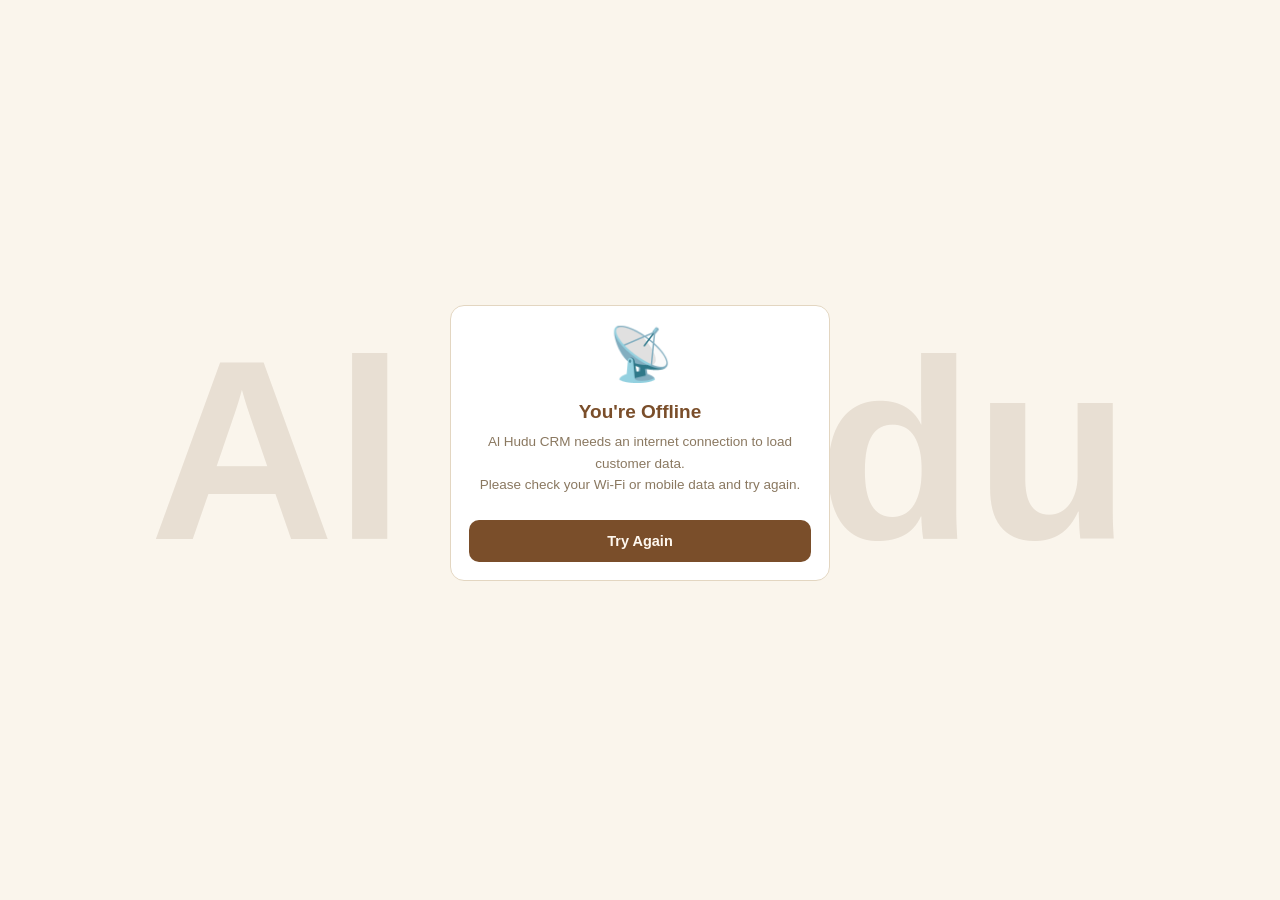
<file: offline.html>
<!DOCTYPE html>
<html lang="en">
<head>
<meta charset="UTF-8">
<meta name="viewport" content="width=device-width, initial-scale=1, maximum-scale=1">
<meta name="color-scheme" content="light only">
<title>Offline | Al Hudu CRM</title>
<link rel="stylesheet" href="style.css">
<style>
.offline-icon{ font-size:52px; margin-bottom:16px; }
.offline-title{ font-size:19px; font-weight:800; color:var(--accent); margin-bottom:8px; }
.offline-sub{ font-size:13.5px; color:var(--text-dim); line-height:1.6; margin-bottom:24px; }
</style>
<link rel="manifest" href="manifest.json">
<meta name="theme-color" content="#7A4E2A">
<meta name="mobile-web-app-capable" content="yes">
<meta name="apple-mobile-web-app-capable" content="yes">
<meta name="apple-mobile-web-app-status-bar-style" content="default">
<meta name="apple-mobile-web-app-title" content="Al Hudu">
<link rel="apple-touch-icon" href="icons/icon-180.png">
<link rel="icon" href="icons/icon-32.png" sizes="32x32" type="image/png">
</head>
<body>

<div class="watermark">Al Hudu</div>

<div class="center-screen">
  <div class="card login-card" style="text-align:center;">
    <div class="offline-icon">📡</div>
    <div class="offline-title">You're Offline</div>
    <div class="offline-sub">
      Al Hudu CRM needs an internet connection to load customer data.<br>
      Please check your Wi-Fi or mobile data and try again.
    </div>
    <button class="btn" onclick="window.location.reload()">Try Again</button>
  </div>
</div>

<script src="sw-register.js"></script>
</body>
</html>
</file>
<file: style.css>
:root{
  --bg:#FAF5EC;
  --surface:#FFFFFF;
  --surface-2:#F5EEE2;
  --border:#E3D6C1;
  --text:#392B1F;
  --text-dim:#8A7860;
  --accent:#7A4E2A;
  --accent-light:#9C6A3E;
  --accent-text:#FFF8EF;
  --accent-soft:rgba(122,78,42,.08);
  --up:#3E8E5C;
  --down:#C0594A;
  --gold:#9C7A30;
  --silver:#7E7660;
  --vip:#8C5E96;
  --radius:14px;
  --radius-sm:10px;
}

*{box-sizing:border-box;}
html,body{margin:0;padding:0;}
body{
  background:var(--bg);
  color:var(--text);
  font-family:-apple-system, "Segoe UI", Roboto, Helvetica, Arial, sans-serif;
  direction:ltr;
  min-height:100vh;
  -webkit-tap-highlight-color: transparent;
  font-variant-numeric:tabular-nums;
}

a{color:inherit;text-decoration:none;}

.app-bar{
  position:sticky;
  top:0;
  z-index:10;
  background:var(--surface);
  border-bottom:1px solid var(--border);
  padding:16px 18px;
  display:flex;
  align-items:center;
  justify-content:space-between;
}
.app-bar h1{
  font-size:18px;
  font-weight:800;
  margin:0;
  display:flex;
  gap:6px;
  align-items:baseline;
}
.app-bar h1 .brand{ color:#5A3418; }
.app-bar h1 .page-name{ color:var(--accent); }

/* Faint centered brand watermark, sits behind all page content */
.watermark{
  position:fixed;
  top:50%; left:50%;
  transform:translate(-50%,-50%);
  font-size:20vw;
  font-weight:800;
  color:#6B4423;
  opacity:.12;
  white-space:nowrap;
  pointer-events:none;
  z-index:0;
  user-select:none;
}
.app-bar .back{
  font-size:13.5px;
  color:var(--text-dim);
  font-weight:600;
}

.container{
  max-width:520px;
  margin:0 auto;
  padding:18px;
  position:relative;
  z-index:1;
}

.center-screen{
  min-height:100vh;
  display:flex;
  align-items:center;
  justify-content:center;
  padding:24px;
  position:relative;
  z-index:1;
}

.card{
  background:var(--surface);
  border:1px solid var(--border);
  border-radius:var(--radius);
  padding:18px;
  margin-bottom:14px;
}

.login-card{
  width:100%;
  max-width:380px;
}
.login-card .logo{
  text-align:center;
  font-size:22px;
  font-weight:800;
  color:var(--accent);
  margin-bottom:6px;
}
.login-card .sub{
  text-align:center;
  color:var(--text-dim);
  font-size:13px;
  margin-bottom:24px;
}

label{
  display:block;
  font-size:12.5px;
  color:var(--text-dim);
  font-weight:600;
  margin-bottom:6px;
}

input, select{
  width:100%;
  background:var(--surface-2);
  border:1px solid var(--border);
  color:var(--text);
  border-radius:var(--radius-sm);
  padding:13px 14px;
  font-size:15px;
  font-family:inherit;
  margin-bottom:14px;
}
input::placeholder{color:#B3A48C;}
input:focus, select:focus{
  outline:none;
  border-color:var(--accent);
}

button{
  font-family:inherit;
  cursor:pointer;
  border:none;
}

.btn{
  width:100%;
  padding:13px 16px;
  border-radius:var(--radius-sm);
  font-size:14.5px;
  font-weight:700;
  background:var(--accent);
  color:var(--accent-text);
  transition:opacity .15s;
}
.btn:active{opacity:.8;}
.btn.secondary{
  background:var(--surface);
  color:var(--text);
  border:1px solid var(--border);
}
.btn.danger{
  background:var(--down);
  color:#fff;
}
.btn.block-link{
  width:auto;
  background:none;
  color:var(--text-dim);
  font-size:12.5px;
  font-weight:600;
  padding:8px;
}

.error-msg{
  background:rgba(192,89,74,.08);
  border:1px solid var(--down);
  color:#8E3F32;
  border-radius:var(--radius-sm);
  padding:10px 12px;
  font-size:13px;
  margin-bottom:14px;
  display:none;
}
.error-msg.show{display:block;}

.success-msg{
  background:rgba(62,142,92,.08);
  border:1px solid var(--up);
  color:#2A6841;
  border-radius:var(--radius-sm);
  padding:10px 12px;
  font-size:13px;
  margin-bottom:14px;
  display:none;
}
.success-msg.show{display:block;}

.warning-msg{
  background:rgba(156,122,48,.10);
  border:1px solid var(--gold);
  color:#6B5220;
  border-radius:var(--radius-sm);
  padding:10px 12px;
  font-size:12.5px;
  margin-bottom:14px;
  display:none;
  line-height:1.5;
}
.warning-msg.show{display:block;}
.warning-msg a{ color:var(--accent); font-weight:700; text-decoration:underline; }

.search-box{
  margin-bottom:16px;
}

.fab{
  position:fixed;
  right:20px;
  bottom:24px;
  width:56px;
  height:56px;
  border-radius:50%;
  background:var(--accent);
  color:var(--accent-text);
  font-size:26px;
  display:flex;
  align-items:center;
  justify-content:center;
  box-shadow:0 8px 20px rgba(122,78,42,.28);
  z-index:20;
}

.customer-item{
  background:var(--surface);
  border:1px solid var(--border);
  border-radius:var(--radius);
  padding:14px 16px;
  margin-bottom:10px;
  display:block;
}
.customer-item .row{
  display:flex;
  justify-content:space-between;
  align-items:center;
  margin-bottom:6px;
}
.customer-item .name{
  font-weight:700;
  font-size:14.5px;
}
.customer-item .phone{
  color:var(--text-dim);
  font-size:11.5px;
}
.customer-item .voucher-chip{
  background:var(--accent-soft);
  color:var(--accent);
  font-size:10.5px;
  padding:3px 9px;
  border-radius:20px;
  font-weight:800;
  white-space:nowrap;
}

.tier-progress{
  margin-top:6px;
}
.tier-progress .label{
  display:flex;
  justify-content:space-between;
  font-size:11px;
  color:var(--text-dim);
  margin-bottom:5px;
}
.tier-progress .label b{color:var(--accent); font-weight:700;}
.tier-track{
  height:6px;
  background:var(--surface-2);
  border-radius:10px;
  overflow:hidden;
}
.tier-fill{
  height:100%;
  background:var(--accent);
  border-radius:10px;
  transition:width .4s ease;
}

.stat-grid{
  display:grid;
  grid-template-columns:1fr 1fr;
  gap:10px;
  margin-bottom:14px;
}
.stat-box{
  background:var(--surface-2);
  border:1px solid var(--border);
  border-radius:var(--radius-sm);
  padding:13px 10px;
  text-align:center;
}
.stat-box .num{
  font-size:19px;
  font-weight:800;
  color:var(--accent);
}
.stat-box .lbl{
  font-size:10.5px;
  color:var(--text-dim);
  margin-top:4px;
  font-weight:600;
}

.section-title{
  font-size:12.5px;
  color:var(--text-dim);
  margin:20px 0 10px;
  font-weight:800;
  letter-spacing:.2px;
}

.purchase-row, .voucher-row{
  display:flex;
  justify-content:space-between;
  align-items:center;
  padding:11px 0;
  border-bottom:1px solid var(--border);
  font-size:13px;
}
.purchase-row:last-child, .voucher-row:last-child{border-bottom:none;}
.purchase-row .amt{font-weight:800; color:var(--text);}
.purchase-row .date, .voucher-row .date{color:var(--text-dim); font-size:11.5px;}
.edit-purchase-btn{
  background:var(--surface-2); border:1px solid var(--border); border-radius:8px;
  width:28px; height:28px; font-size:13px; cursor:pointer; line-height:1;
  display:flex; align-items:center; justify-content:center; padding:0;
}
.edit-purchase-btn:active{background:var(--border);}
.delete-purchase-btn{
  background:var(--surface-2); border:1px solid var(--border); border-radius:8px;
  width:28px; height:28px; font-size:13px; cursor:pointer; line-height:1;
  display:flex; align-items:center; justify-content:center; padding:0;
}
.delete-purchase-btn:active{background:#fde2e2;}

.badge{
  font-size:10.5px;
  padding:3px 10px;
  border-radius:6px;
  font-weight:800;
}
.badge.active{background:var(--accent-soft); color:var(--accent);}
.badge.used{background:rgba(62,142,92,.1); color:var(--up);}
.badge.expired{background:rgba(192,89,74,.1); color:var(--down);}

.level-badge{
  font-size:10.5px;
  padding:3px 10px;
  border-radius:6px;
  font-weight:800;
  white-space:nowrap;
}
.level-silver{background:rgba(126,118,96,.14); color:var(--silver);}
.level-gold{background:rgba(156,122,48,.14); color:var(--gold);}
.level-vip{background:rgba(140,94,150,.14); color:var(--vip);}

.empty-state{
  text-align:center;
  color:var(--text-dim);
  font-size:13px;
  padding:30px 10px;
}

.overlay{
  position:fixed;
  inset:0;
  background:rgba(57,43,31,.45);
  display:none;
  align-items:flex-end;
  justify-content:center;
  z-index:50;
}
.overlay.show{display:flex;}
.sheet{
  background:var(--surface);
  border-radius:20px 20px 0 0;
  width:100%;
  max-width:520px;
  padding:22px 18px 30px;
  max-height:88vh;
  overflow-y:auto;
}
.sheet h2{
  font-size:16px;
  margin:0 0 18px;
  font-weight:800;
}

.barcode-box{
  background:#fff;
  border:1px solid var(--border);
  border-radius:var(--radius-sm);
  padding:14px;
  text-align:center;
  margin-top:8px;
}
.barcode-box svg{max-width:100%;}
.voucher-code-text{
  text-align:center;
  font-size:12.5px;
  color:var(--text-dim);
  margin-top:6px;
  letter-spacing:1px;
}

.loading{
  text-align:center;
  color:var(--text-dim);
  padding:40px 0;
  font-size:13px;
}

.muted{color:var(--text-dim); font-size:11.5px;}

/* Hamburger + slide-in nav panel */
.hamburger{
  background:none;
  font-size:22px;
  color:var(--text);
  line-height:1;
  padding:4px 6px;
}
.nav-overlay{
  position:fixed; inset:0; background:rgba(57,43,31,.45);
  display:none; justify-content:flex-end; z-index:60;
}
.nav-overlay.show{display:flex;}
.nav-panel{
  background:var(--surface); width:78%; max-width:300px; height:100%;
  padding:18px 16px; box-shadow:6px 0 24px rgba(57,43,31,.18);
}
.nav-panel-head{
  display:flex; justify-content:space-between; align-items:center;
  font-size:13px; font-weight:800; color:var(--text-dim);
  margin-bottom:18px; padding-bottom:14px; border-bottom:1px solid var(--border);
}
.nav-close{ background:none; font-size:18px; color:var(--text-dim); }
.nav-link{
  display:block; width:100%; text-align:left; background:none;
  font-size:14.5px; font-weight:700; color:var(--text);
  padding:13px 8px; border-radius:var(--radius-sm); margin-bottom:2px;
  font-family:inherit;
}
.nav-link:active{ background:var(--surface-2); }
.nav-logout{ color:var(--down); margin-top:10px; border-top:1px solid var(--border); padding-top:15px; border-radius:0; }

/* Dashboard top stat cards */
.dash-stats{ display:grid; grid-template-columns:1fr 1fr; gap:10px; margin-bottom:18px; }
.dash-stat{
  background:var(--surface); border:1px solid var(--border); border-radius:var(--radius-sm);
  padding:13px;
}
.dash-stat .lbl{ font-size:10.5px; color:var(--text-dim); font-weight:700; margin-bottom:7px; }
.dash-stat .num{ font-size:18px; font-weight:800; color:var(--accent); }

/* Table-style customer list row */
.cust-row{
  background:var(--surface); border:1px solid var(--border); border-radius:var(--radius);
  padding:13px 15px; margin-bottom:9px; display:block;
}
.cust-row .top-line{ display:flex; align-items:center; gap:7px; margin-bottom:5px; }
.cust-row .name{ font-weight:700; font-size:14px; }
.cust-row .sub-line{ display:flex; justify-content:space-between; align-items:center; }
.cust-row .meta{ font-size:11px; color:var(--text-dim); display:flex; gap:8px; }
.cust-row .right-stats{ text-align:right; }
.cust-row .right-stats .amt{ font-size:12.5px; font-weight:800; color:var(--text); }
.cust-row .right-stats .amt-lbl{ font-size:9.5px; color:var(--text-dim); }

/* Reminder cards */
.reminder-card{
  background:var(--surface); border:1px solid var(--border); border-radius:var(--radius);
  padding:13px 15px; margin-bottom:10px;
}
.reminder-card .r-top{ display:flex; justify-content:space-between; align-items:center; margin-bottom:4px; }
.reminder-card .r-name{ font-weight:700; font-size:14px; }
.reminder-card .r-sub{ font-size:11.5px; color:var(--text-dim); margin-bottom:10px; }
.reminder-actions{ display:flex; gap:8px; }
.reminder-actions a{
  flex:1; text-align:center; padding:9px; border-radius:var(--radius-sm);
  font-size:12.5px; font-weight:700;
}
.reminder-actions .wa-btn{ background:rgba(62,142,92,.1); color:var(--up); border:1px solid rgba(62,142,92,.3); }
.reminder-actions .mail-btn{ background:var(--surface-2); color:var(--text); border:1px solid var(--border); }

/* Role badge */
.role-badge{ font-size:10px; font-weight:800; padding:3px 9px; border-radius:6px; }
.role-badge.admin{ background:rgba(140,94,150,.15); color:var(--vip); }
.role-badge.staff{ background:var(--accent-soft); color:var(--accent); }

/* Quick access grid */
.quick-grid{ display:grid; grid-template-columns:1fr 1fr; gap:10px; margin-bottom:18px; }
.quick-card{
  background:var(--surface); border:1px solid var(--border); border-radius:var(--radius);
  padding:15px 14px; display:flex; flex-direction:column; align-items:flex-start; gap:7px;
  cursor:pointer; text-decoration:none; color:var(--text);
}
.quick-card:active{ border-color:var(--accent); }
.quick-card .icon{ font-size:23px; line-height:1; }
.quick-card .q-title{ font-size:13.5px; font-weight:800; }
.quick-card .q-sub{ font-size:11px; color:var(--text-dim); }
.quick-card.highlight{ background:var(--accent); border-color:var(--accent); }
.quick-card.highlight .q-title, .quick-card.highlight .q-sub{ color:var(--accent-text); }

/* Locked info line on staff customer view */
.locked-info{
  display:flex; align-items:center; gap:5px; font-size:11px;
  color:var(--text-dim); margin-top:6px; font-style:italic;
}
</file>
